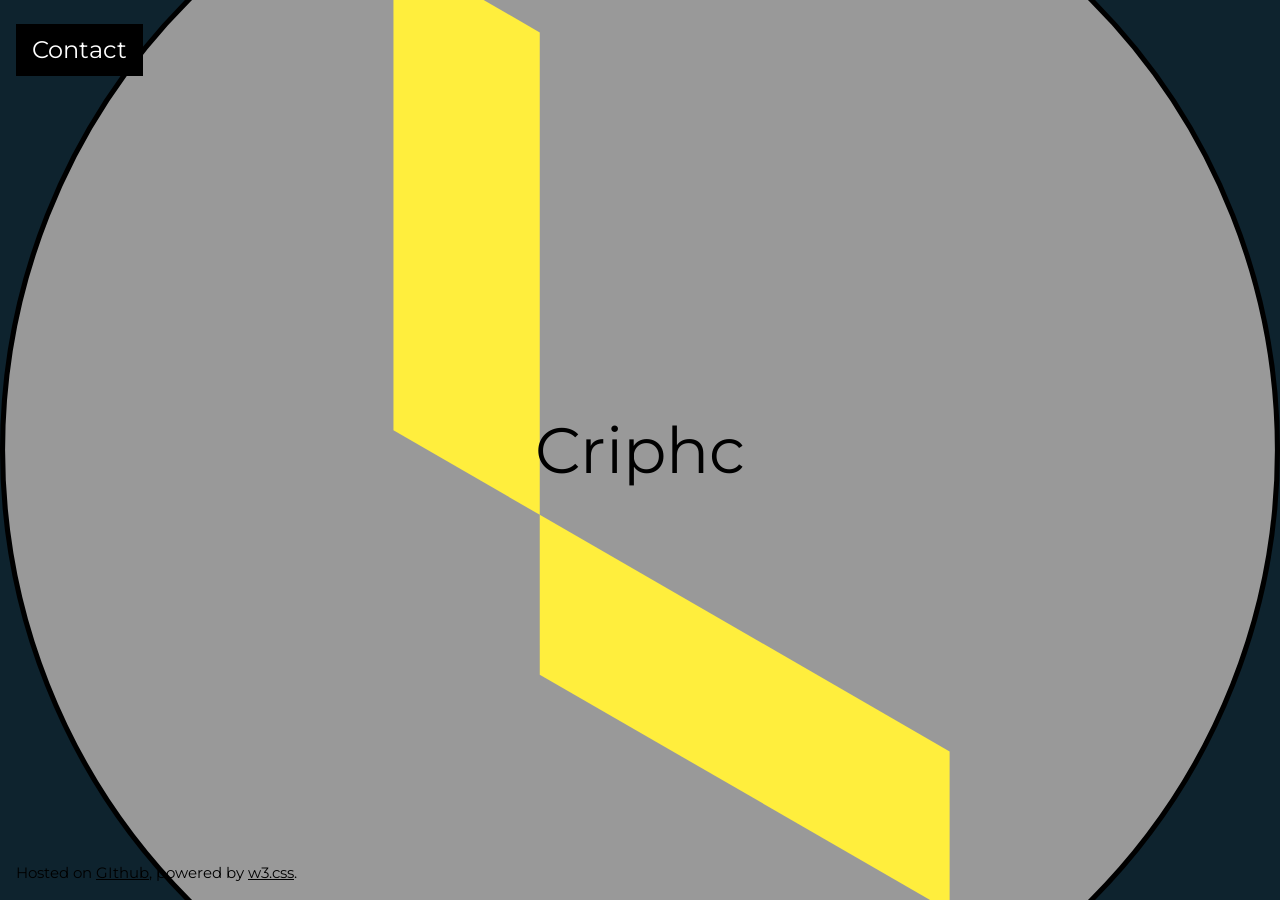
<file: index.html>
<html><head><title>Criphc</title>
<meta charset="UTF-8">
<meta name="viewport" content="width=device-width, initial-scale=1">
<link rel="stylesheet" href="https://www.w3schools.com/w3css/4/w3.css">
<link rel="stylesheet" href="https://fonts.googleapis.com/css?family=Montserrat">
<link rel="apple-touch-icon" sizes="180x180" href="/apple-touch-icon.png">
<link rel="icon" type="image/png" sizes="32x32" href="/favicon-32x32.png">
<link rel="icon" type="image/png" sizes="16x16" href="/favicon-16x16.png">
<link rel="manifest" href="/site.webmanifest">
<style>
body,h1,h5 {font-family: "Montserrat", sans-serif}
body, html {height: 100%}
.bgimg {
  background-image: url('bg.svg');
  min-height: 100%;
  background-position: center;
  background-size: cover;
}
img {
  max-width: 100%;
  height: auto;
}
</style>
</head><body>

<div class="bgimg w3-display-container w3-text-black">
  <div class="w3-display-middle  w3-jumbo">
    <p>
	  <!--<a onclick="document.getElementById('modal01').style.display='block'">-->
	    Criphc
	  <!--</a>-->
	  
	
	</p>
  </div>
  <div class="w3-display-topleft w3-container w3-xlarge">
    <!--<p><button onclick="document.getElementById('menu').style.display='block'" class="w3-button w3-black">menu</button></p>-->
    <p><button onclick="document.getElementById('contact').style.display='block'" class="w3-button w3-black">Contact</button></p>
  </div>
  <div class="w3-display-bottomleft w3-container">
    <!--<p class="w3-xlarge">monday - friday 10-23 | saturday 14-02</p>
    <p class="w3-large">42 village St, New York</p>-->
    <p>Hosted on <a href="https://github.com/criphc/criphc.github.io">GIthub</a>, powered by <a href="https://www.w3schools.com/w3css/default.asp" target="_blank">w3.css</a>.</p>
  </div>
</div>

<!--<div id="modal01" class="w3-modal w3-card-4" onclick="this.style.display='none'">
        <span class="w3-button w3-hover-red w3-xxlarge w3-display-topright">&times;</span>
        <div class="w3-modal-content w3-animate-zoom">
          <img src="bg.svg" style="width:100% height: auto">
        </div>
      </div>-->

<!-- Menu Modal -->
<div id="menu" class="w3-modal w3-card-4">
  <div class="w3-modal-content w3-animate-top">
    <div class="w3-container w3-black w3-display-container">
      <span onclick="document.getElementById('menu').style.display='none'" class="w3-button w3-display-topright w3-large">x</span>
      <h1>Starters</h1>
    </div>
    <div class="w3-container">
      <h5>Tomato Soup <b>$2.50</b></h5>
      <h5>Chicken Salad <b>$3.50</b></h5>
      <h5>Bread and Butter <b>$1.00</b></h5>
    </div>
    <div class="w3-container w3-black">
      <h1>Main Courses</h1>
    </div>
    <div class="w3-container">
      <h5>Grilled Fish and Potatoes <b>$8.50</b></h5>
      <h5>Italian Pizza <b>$5.50</b></h5>
      <h5>Veggie Pasta <b>$4.00</b></h5>
      <h5>Chicken and Potatoes <b>$6.50</b></h5>
      <h5>Deluxe Burger <b>$5.00</b></h5>
    </div>
    <div class="w3-container w3-black">
      <h1>Desserts</h1>
    </div>
    <div class="w3-container">
      <h5>Fruit Salad <b>$2.50</b></h5>
      <h5>Ice cream <b>$2.00</b></h5>
      <h5>Chocolate Cake <b>$4.00</b></h5>
      <h5>Cheese <b>$5.50</b></h5>
    </div>
  </div>
</div>

<!-- Contact Modal -->
<div id="contact" class="w3-modal w3-card-4">
  <div class="w3-modal-content w3-animate-top">
    <div class="w3-container w3-black">
      <span onclick="document.getElementById('contact').style.display='none'" class="w3-button w3-display-topright w3-large">x</span>
      <h1>Contact</h1>
    </div>
    <div class="w3-container"><h2>
      <p>Contact me as follows:</p>
	  <p>Telegram: <a href="https://t.me/criphc">https://t.me/criphc</a></p>
	  <p>Email: <a href="mailto:criphc@protonmail.com">criphc@protonmail.com</a></p></h2>
    </div>
  </div>
</div>




</body></html>
</file>
